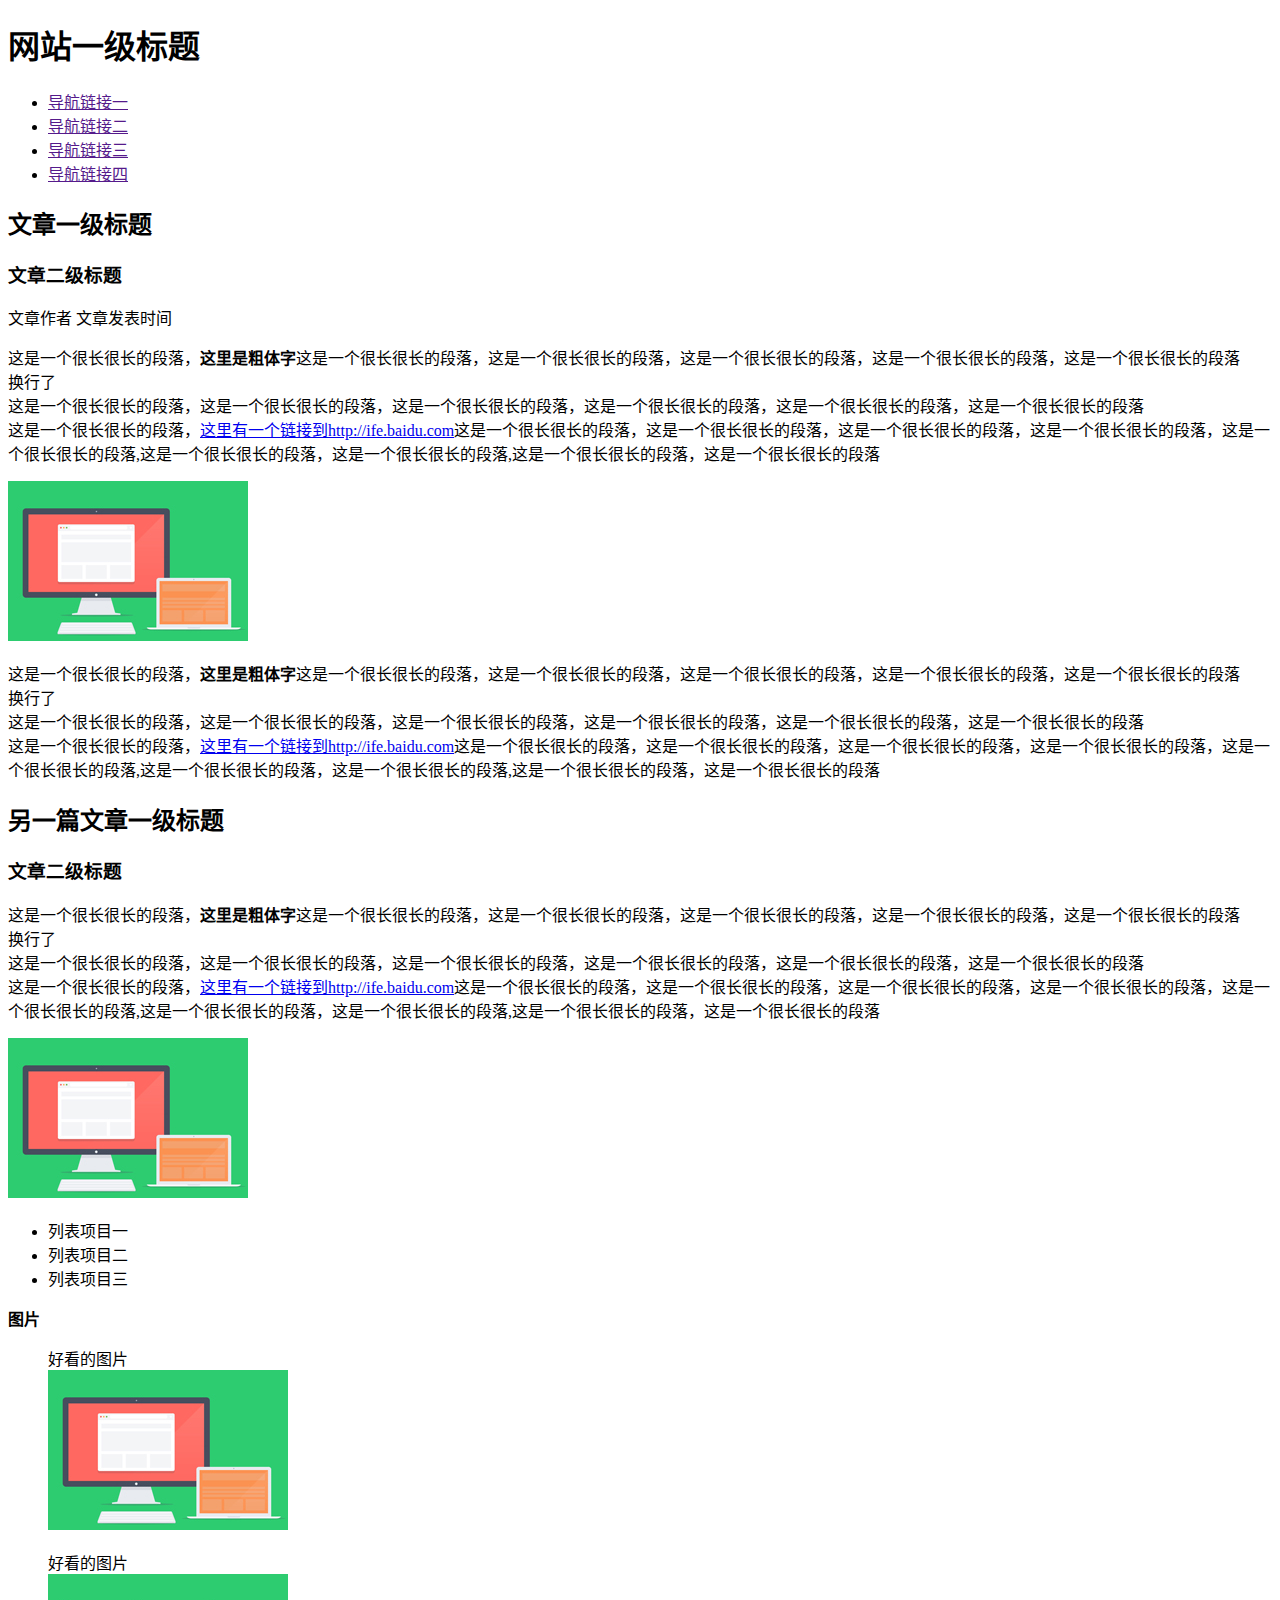
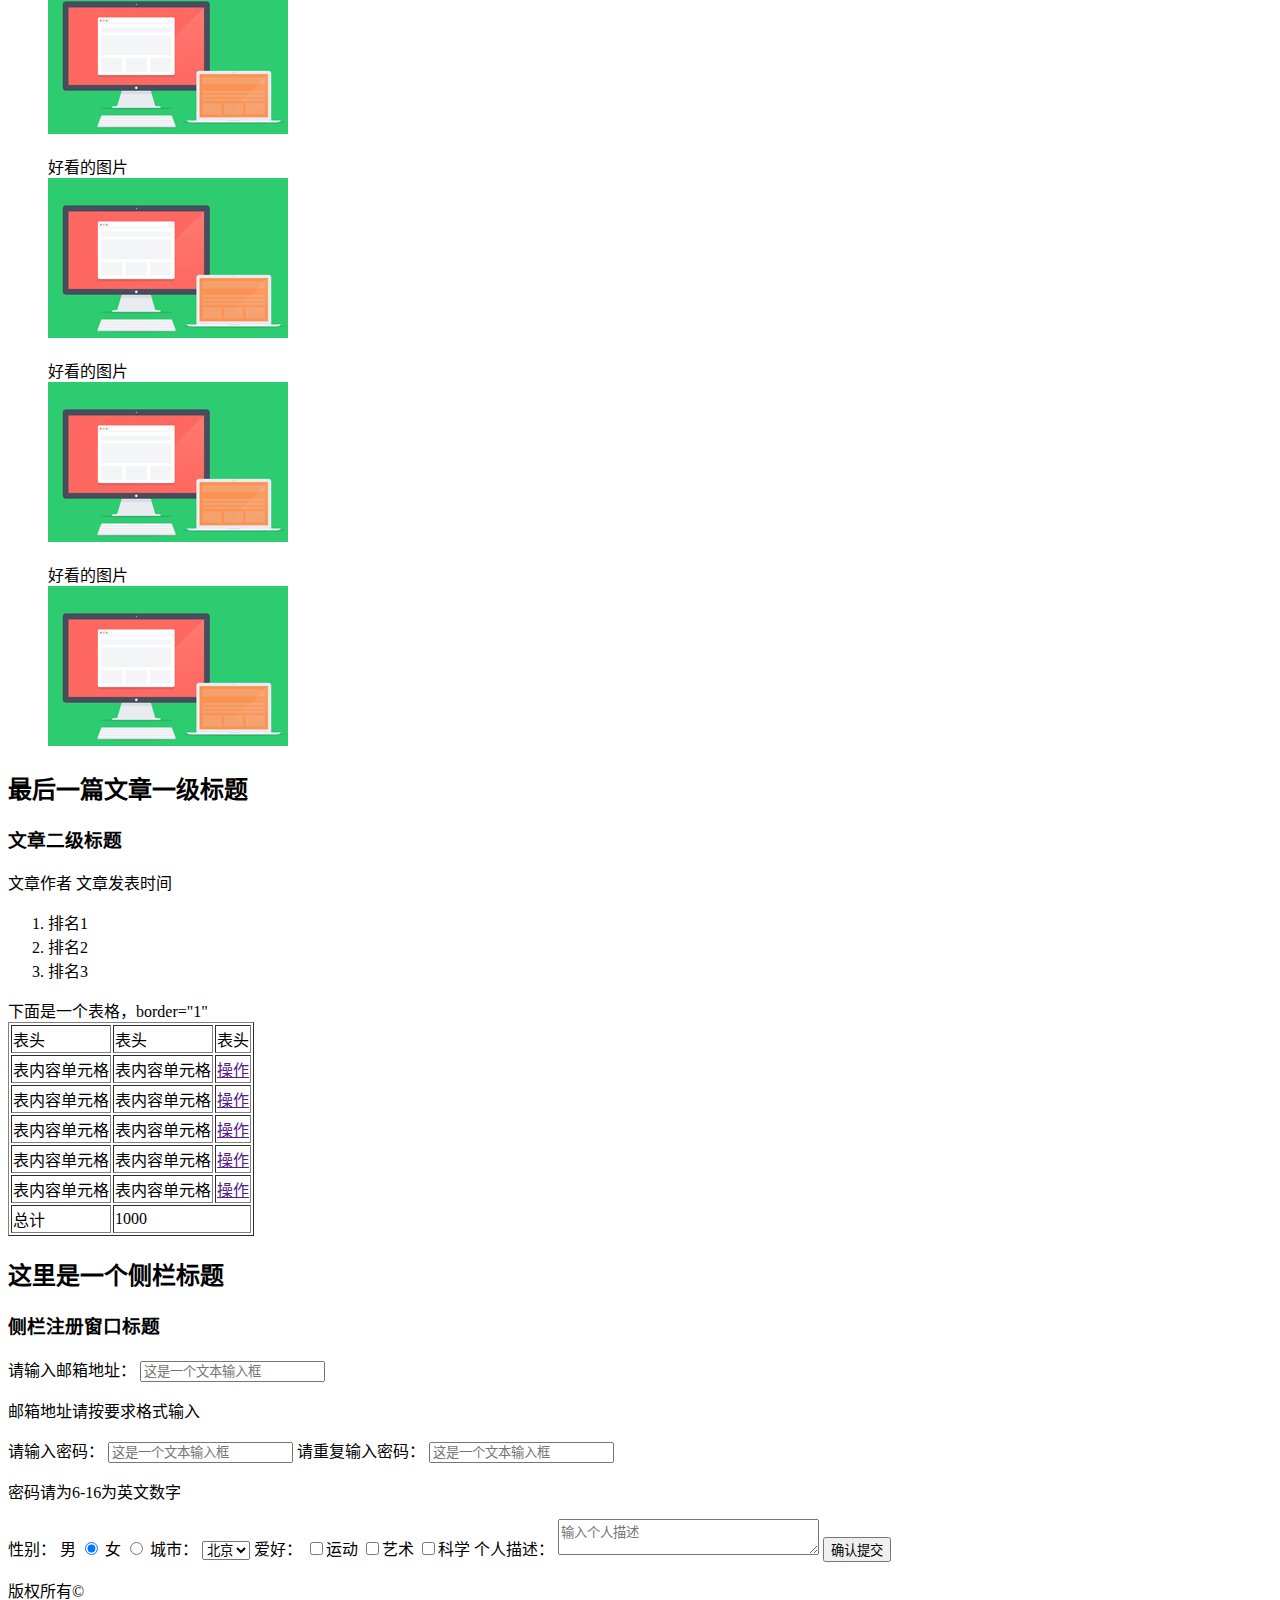
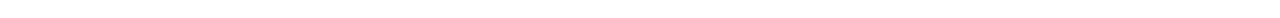
<file: stage1_task001/index.html>
<!DOCTYPE html>
<html lang="zh-cn">
<head>
    <meta charset="UTF-8">
    <title>stage1_task001</title>
</head>
<body>
<h1>网站一级标题</h1>
<ul>
    <li><a href="">导航链接一</a></li>
    <li><a href="">导航链接二</a></li>
    <li><a href="">导航链接三</a></li>
    <li><a href="">导航链接四</a></li>
</ul>
<article>
    <header>
        <h2>文章一级标题</h2>

        <h3>文章二级标题</h3>
    </header>

    <p>文章作者 文章发表时间</p>

    <p>这是一个很长很长的段落，<strong>这里是粗体字</strong>这是一个很长很长的段落，这是一个很长很长的段落，这是一个很长很长的段落，这是一个很长很长的段落，这是一个很长很长的段落<br>
        换行了</br>
        这是一个很长很长的段落，这是一个很长很长的段落，这是一个很长很长的段落，这是一个很长很长的段落，这是一个很长很长的段落，这是一个很长很长的段落<br>
        这是一个很长很长的段落，<a href="http://ife.baidu.com">这里有一个链接到http://ife.baidu.com</a>这是一个很长很长的段落，这是一个很长很长的段落，这是一个很长很长的段落，这是一个很长很长的段落，这是一个很长很长的段落,这是一个很长很长的段落，这是一个很长很长的段落,这是一个很长很长的段落，这是一个很长很长的段落
    </p>
    <img src="img/3.jpg" alt="picture">

    <p>这是一个很长很长的段落，<strong>这里是粗体字</strong>这是一个很长很长的段落，这是一个很长很长的段落，这是一个很长很长的段落，这是一个很长很长的段落，这是一个很长很长的段落<br>
        换行了</br>
        这是一个很长很长的段落，这是一个很长很长的段落，这是一个很长很长的段落，这是一个很长很长的段落，这是一个很长很长的段落，这是一个很长很长的段落<br>
        这是一个很长很长的段落，<a href="http://ife.baidu.com">这里有一个链接到http://ife.baidu.com</a>这是一个很长很长的段落，这是一个很长很长的段落，这是一个很长很长的段落，这是一个很长很长的段落，这是一个很长很长的段落,这是一个很长很长的段落，这是一个很长很长的段落,这是一个很长很长的段落，这是一个很长很长的段落
    </p>
</article>

<article>
    <header>
        <h2>另一篇文章一级标题</h2>

        <h3>文章二级标题</h3>
    </header>

    <p>这是一个很长很长的段落，<strong>这里是粗体字</strong>这是一个很长很长的段落，这是一个很长很长的段落，这是一个很长很长的段落，这是一个很长很长的段落，这是一个很长很长的段落<br>
        换行了</br>
        这是一个很长很长的段落，这是一个很长很长的段落，这是一个很长很长的段落，这是一个很长很长的段落，这是一个很长很长的段落，这是一个很长很长的段落<br>
        这是一个很长很长的段落，<a href="http://ife.baidu.com">这里有一个链接到http://ife.baidu.com</a>这是一个很长很长的段落，这是一个很长很长的段落，这是一个很长很长的段落，这是一个很长很长的段落，这是一个很长很长的段落,这是一个很长很长的段落，这是一个很长很长的段落,这是一个很长很长的段落，这是一个很长很长的段落
    </p>
    <img src="img/3.jpg" alt="picture">

    <ul>
        <li>列表项目一</li>
        <li>列表项目二</li>
        <li>列表项目三</li>
    </ul>

    <section>
        <p><strong>图片</strong></p>

        <!--<div>好看的图片</div>-->
        <!--<img src="img/3.jpg" alt="picture">-->
        <!--这里可以用html5的figure来做，参见https://developer.mozilla.org/en-US/docs/Web/HTML/Element/figure-->
        <figure>
            <figcaption>好看的图片</figcaption>
            <img src="img/3.jpg" alt="picture">
        </figure>
        <figure>
            <figcaption>好看的图片</figcaption>
            <img src="img/3.jpg" alt="picture">
        </figure>
        <figure>
            <figcaption>好看的图片</figcaption>
            <img src="img/3.jpg" alt="picture">
        </figure>
        <figure>
            <figcaption>好看的图片</figcaption>
            <img src="img/3.jpg" alt="picture">
        </figure>
        <figure>
            <figcaption>好看的图片</figcaption>
            <img src="img/3.jpg" alt="picture">
        </figure>
    </section>
</article>
<article>
    <header>
        <h2>最后一篇文章一级标题</h2>

        <h3>文章二级标题</h3>
    </header>
    <p>文章作者 文章发表时间</p>
    <ol>
        <li>排名1</li>
        <li>排名2</li>
        <li>排名3</li>
    </ol>
    <div>
        <span>下面是一个表格，border="1"</span>
        <table border="1">
            <thead>
            <tr>
                <td>表头</td>
                <td>表头</td>
                <td>表头</td>
            </tr>
            </thead>
            <tbody>
            <tr>
                <td>表内容单元格</td>
                <td>表内容单元格</td>
                <td><a href="">操作</a></td>
            </tr>
            <tr>
                <td>表内容单元格</td>
                <td>表内容单元格</td>
                <td><a href="">操作</a></td>
            </tr>
            <tr>
                <td>表内容单元格</td>
                <td>表内容单元格</td>
                <td><a href="">操作</a></td>
            </tr>
            <tr>
                <td>表内容单元格</td>
                <td>表内容单元格</td>
                <td><a href="">操作</a></td>
            </tr>
            <tr>
                <td>表内容单元格</td>
                <td>表内容单元格</td>
                <td><a href="">操作</a></td>
            </tr>
            </tbody>
            <tfoot>
            <tr>
                <td>总计</td>
                <td colspan="2">1000</td>
            </tr>
            </tfoot>
        </table>
    </div>
</article>

<aside>
    <h2>这里是一个侧栏标题</h2>

    <h3>侧栏注册窗口标题</h3>

    <!--<label> 标签的 for 属性应当与相关元素的 id 属性相同-->
    <form action="">
        <label for="email">请输入邮箱地址：</label>
        <input id="email" type="email" placeholder="这是一个文本输入框">
        <p>邮箱地址请按要求格式输入</p>

        <label for="pw">请输入密码：</label>
        <input id="pw" type="password" placeholder="这是一个文本输入框">
        <label for="pwConfirm">请重复输入密码：</label>
        <input id="pwConfirm" type="password" placeholder="这是一个文本输入框">
        <p>密码请为6-16为英文数字</p>

        <span>性别：</span>
        <label for="sex1">男</label>
        <input id="sex1" type="radio" name="sexValue" value="男" checked>
        <label for="sex2">女</label>
        <input id="sex2" type="radio" name="sexValue" value="女">

        <span>城市：</span>
        <select name="city" id="city">
            <option value="beijing">北京</option>
            <option value="shenzhen">深圳</option>
            <option value="shanghai">上海</option>
        </select>

        <span>爱好：</span>
        <input type="checkbox" value="运动">运动
        <input type="checkbox" value="艺术">艺术
        <input type="checkbox" value="科学">科学

        <span>个人描述：</span>
        <textarea name="personDesc" id="" cols="30" rows="2" placeholder="输入个人描述"></textarea>

        <input type="button" value="确认提交">
    </form>
</aside>

<footer>
    <p>版权所有&copy;</p>
</footer>
</body>
</html>
</file>
